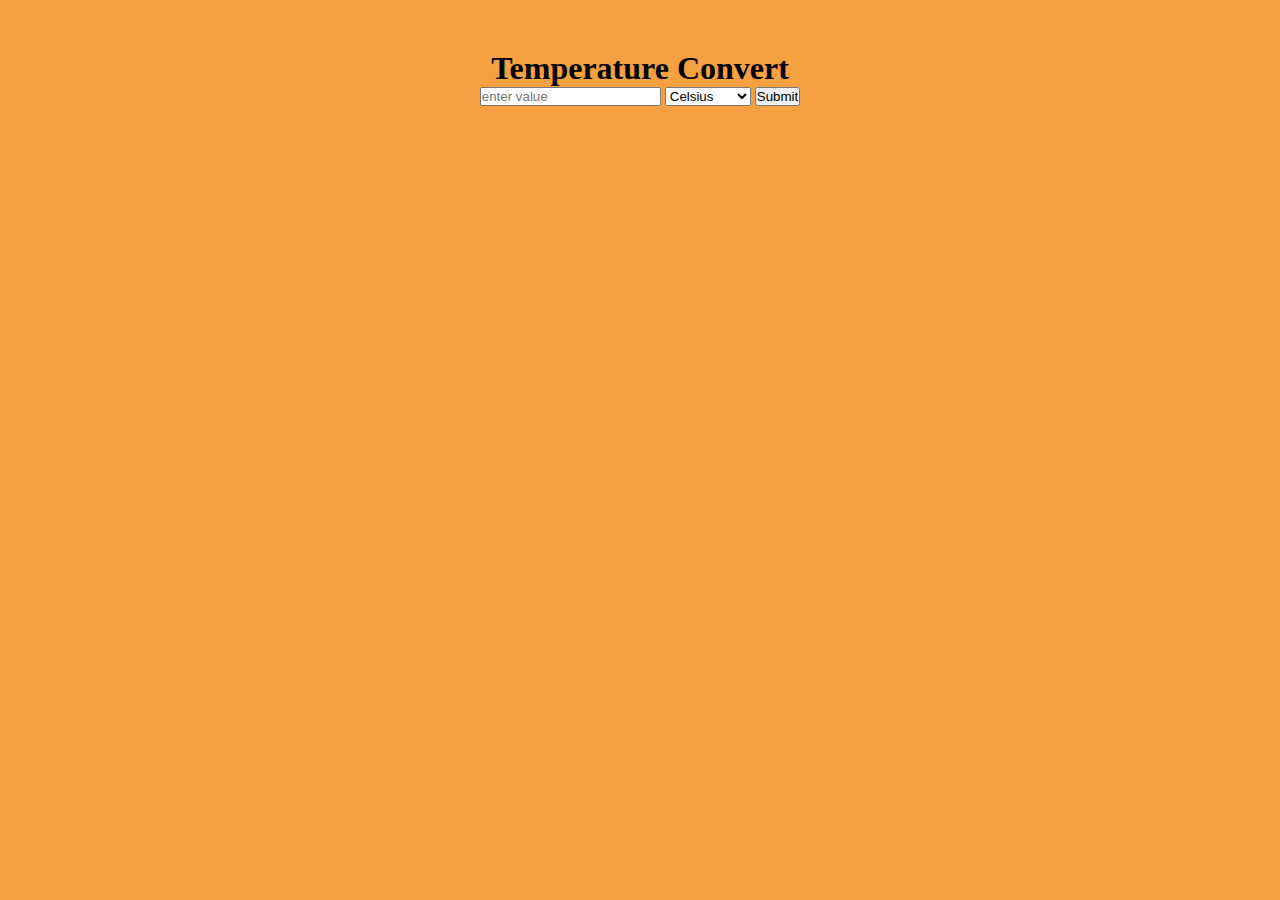
<file: index.html>
<!DOCTYPE html>
<html lang="en">
<head>
    <meta charset="UTF-8">
    <meta name="viewport" content="width=device-width, initial-scale=1.0">
    <title>Temperature</title>
    <!-- custom css -->
    <link rel="stylesheet" href="./style.css">
</head>
<body>
    <form class="container" id="form" onsubmit="myfunction(event)">
        <h1>Temperature Convert</h1> 
        <input type="text" placeholder="enter value" id="inputValue" onkeyup="check()" pattern="[+-]?([0-9]*[.])?[0-9]+" required>
        <select name="temp" id="temp">
            <option value="celsius">Celsius</option>
            <option value="fahrenheit">Fahrenheit</option>
        </select>
        <!-- <button id="btn" onclick="myfunction(event)">Convert</button> -->
        <input type="submit" id="btn">
    </form>
    <script src="app.js"></script>
</body>
</html>
</file>
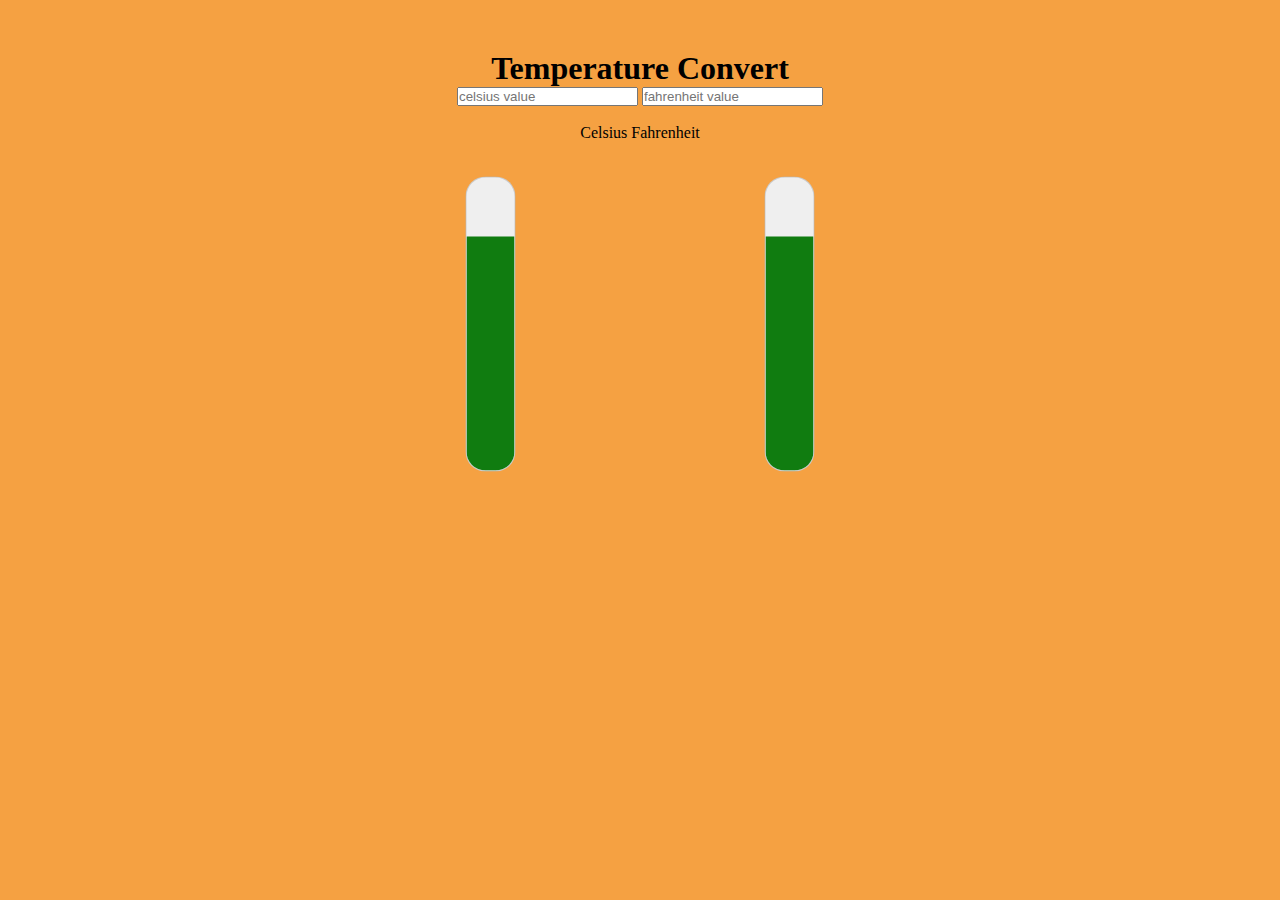
<file: main.html>
<!DOCTYPE html>
<html lang="en">
<head>
    <meta charset="UTF-8">
    <meta name="viewport" content="width=device-width, initial-scale=1.0">
    <title>Temperature</title>
    <!-- custom css -->
    <link rel="stylesheet" href="./style.css">
</head>
<body>
    <form class="container" id="form" onsubmit="myfunction(event)">
        <h1>Temperature Convert</h1> 
        <input type="text" placeholder="celsius value" id="celsiusValue" onkeyup="checkCelsius()" pattern="[+-]?([0-9]*[.])?[0-9]+" required>
        
        <!-- <select name="temp" id="temp">
            <option value="celsius">Celsius</option>
            <option value="fahrenheit">Fahrenheit</option>
        </select> -->
        <input type="text" placeholder="fahrenheit value" id="fahrenheitValue" onkeyup="checkFahrenheit()" pattern="[+-]?([0-9]*[.])?[0-9]+" required>

        <br><br>
        <div>
            <label for="celsius">Celsius</label>
            <label for="fahrenheit">Fahrenheit</label>
        </div>

        <br>
        
            <meter id="" value="8" min="0" max="10" >4 out of 10</meter>
            <meter id="disk_c" value="8" min="0" max="10" >8 out of 10</meter>
        
        <!-- <button id="btn" onclick="myfunction(event)">Convert</button> -->
        <!-- <input type="submit" id="btn"> -->
    </form>
    <script src="main.js"></script>
</body>
</html>
</file>
<file: style.css>
* {
    padding: 0;
    margin: 0;
    box-sizing: border-box;
}
body {
    min-height: 100vh;
    background: #f5a142;
}
.container {
    text-align: center;
    padding: 50px 30px;
}
meter {
    transform: rotate(-90deg) translateX(-114px);
    height: 100px;
    width: 295px;
}
</file>
